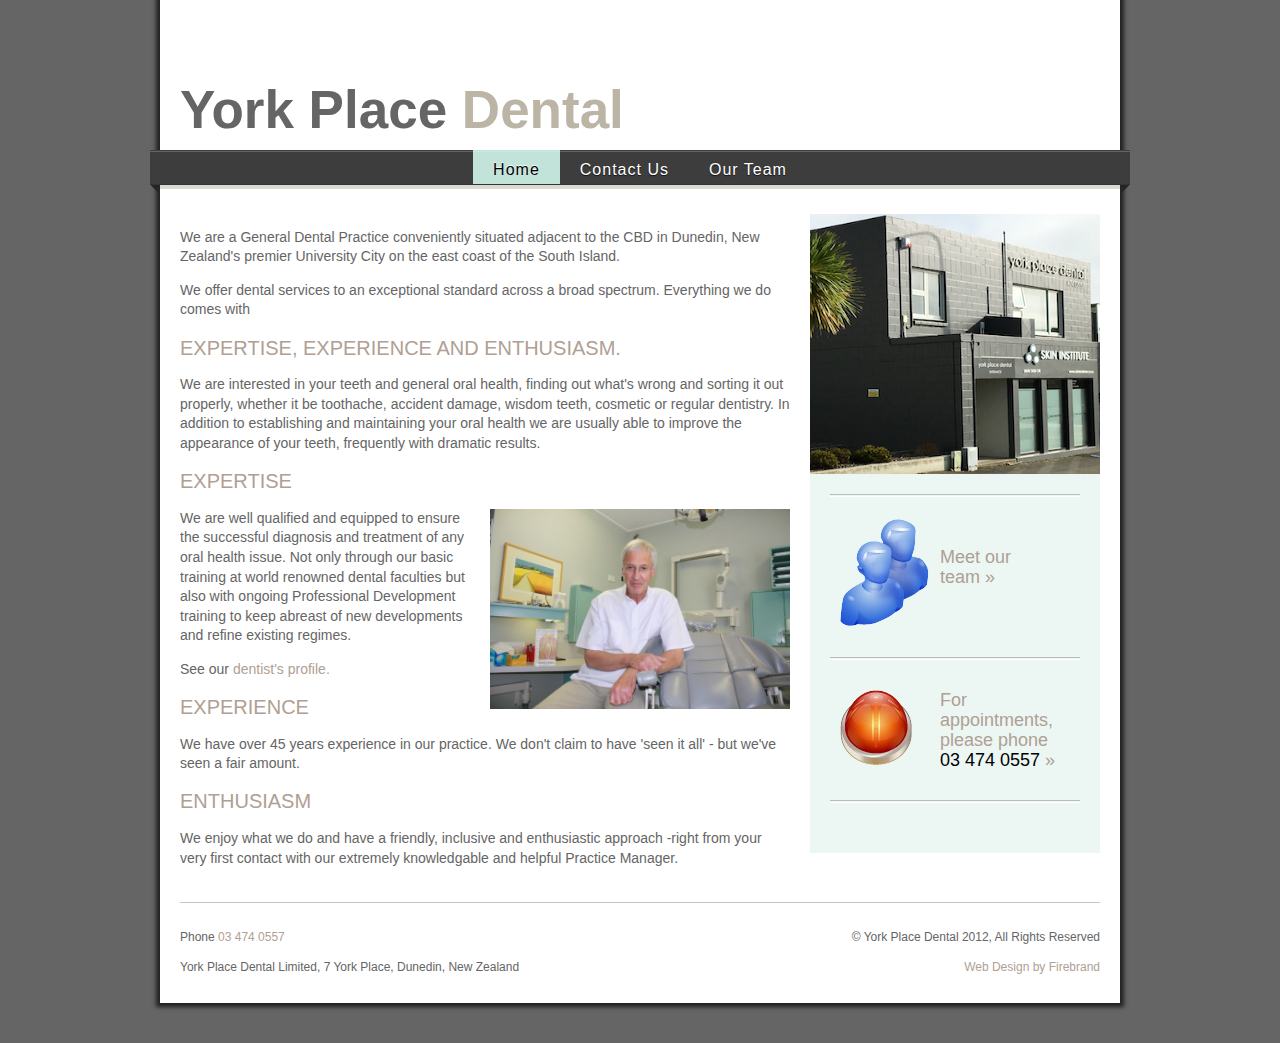
<file: index.html>
<!doctype html>
<!-- paulirish.com/2008/conditional-stylesheets-vs-css-hacks-answer-neither/ -->
<!--[if lt IE 7]> <html class="no-js ie6 oldie" lang="en"> <![endif]-->
<!--[if IE 7]><html class="no-js ie7 oldie" lang="en"> <![endif]-->
<!--[if IE 8]><html class="no-js ie8 oldie" lang="en"> <![endif]-->
<!-- Consider adding an manifest.appcache: h5bp.com/d/Offline -->
<!--[if gt IE 8]><!--> <html class="no-js" lang="en"> <!--<![endif]-->
<head>
	<meta charset="utf-8">

	<meta http-equiv="X-UA-Compatible" content="IE=edge,chrome=1">

	<title>York Place Dental - Expertise, Experience, Enthusiasm</title>
	<meta name="description" content="">
	<meta name="author" content="">
	<meta name="viewport" content="width=device-width,initial-scale=1">

	<link rel="stylesheet" href="style.css">
	<script src="modernizr-2.0.6.min.js"></script>
</head>

<body>

	<section class="container clearfix">
		<header class="clearfix">

			<h1>York Place <span>Dental</span></h1>

			<nav class="main-nav">
				<ul><li class="selected"><a href="index.html">Home</a></li><li><a href="contact.html">Contact Us</a></li><li><a href="about-us.html">Our Team</a></li></ul>				<!--<ul>
					<li class="selected"><a href="Home">Home</a></li>
					<li><a href="Services">Services</a></li>
					<li><a href="Profile">Profile</a></li>
					<li><a href="About">About us</a></li>
					<li><a href="Contact">Contact us</a></li>
				</ul>-->
			</nav>



		</header>
		<section class="main" role="main">
			<section class="content">
								<!-- <img src="team.jpg" alt="" /> -->
				<p>
	We are a General Dental Practice conveniently situated adjacent to the CBD in Dunedin, New Zealand&#39;s premier University City on the east coast of the South Island.</p>
<p>
	We offer dental services to an exceptional standard across a broad spectrum. Everything we do comes with</p>
<h2>
	EXPERTISE, EXPERIENCE AND ENTHUSIASM.</h2>
<p>
	We are interested in your teeth and general oral health, finding out what&#39;s wrong and sorting it out properly, whether it be toothache, accident damage, wisdom teeth, cosmetic or regular dentistry. In addition to establishing and maintaining your oral health we are usually able to improve the appearance of your teeth, frequently with dramatic results.</p>
<h2>
	EXPERTISE</h2>
<p>
	<img align="right" alt="Team Photo" src="b27d0d18b1d325aecbff7bcc436baf0e.jpg" style="margin-left:20px;" width="300" " /></p>
<p>
	We are well qualified and equipped to ensure the successful diagnosis and treatment of any oral health issue. Not only through our basic training at world renowned dental faculties but also with ongoing Professional Development training to keep abreast of new developments and refine existing regimes.</p>
<p>
	See our <a href="about-us.html">dentist&#39;s profile</a><a href="about-us.html">.</a></p>
<h2>
	EXPERIENCE</h2>
<p>
	We have over 45 years experience in our practice. We don&#39;t claim to have &#39;seen it all&#39; - but we&#39;ve seen a fair amount.</p>
<h2>
	ENTHUSIASM</h2>
<p>
	We enjoy what we do and have a friendly, inclusive and enthusiastic approach -right from your very first contact with our extremely knowledgable and helpful Practice Manager.</p>
			</section>
			<section class="sidebar">
				<img src="sidebar-small-new.png" alt="" height=260 width=290/>
				<hr />
				<article>
					<a class="team" href="about-us.html">Meet our <br />team &raquo;</a>
				</article>
				<hr />
				<article>
					<a class="appointment" href="contact.html">For appointments, please phone <br />
<span>03 474 0557</span>  &raquo;</a>
				</article>
				<hr />
			</section>
		</section>
		<footer>
			<section class="footer-content">
				    <p>Phone <span>03 474 0557</span></p>
					<p>York Place Dental Limited, 7 York Place, Dunedin, New Zealand</p>
			</section>
			<section class="footer-admin">
			    <p>&copy; York Place Dental 2012, All Rights Reserved</p>
				<p><a href="http://www.firebrandhq.co.nz">Web Design by Firebrand</a></p>
			</section>

		</footer>
	</section> <!--! end of #container -->

	<script src="//ajax.googleapis.com/ajax/libs/jquery/1.7.2/jquery.min.js"></script>
	<script>window.jQuery || document.write('<script src="jquery-1.7.2.min.js"><\/script>')</script>

	<!--[if lt IE 7 ]>
		<script src="//ajax.googleapis.com/ajax/libs/chrome-frame/1.0.3/CFInstall.min.js"></script>
		<script>window.attachEvent('onload',function(){CFInstall.check({mode:'overlay'})})</script>
	<![endif]-->
	
</body>
</html>
</file>
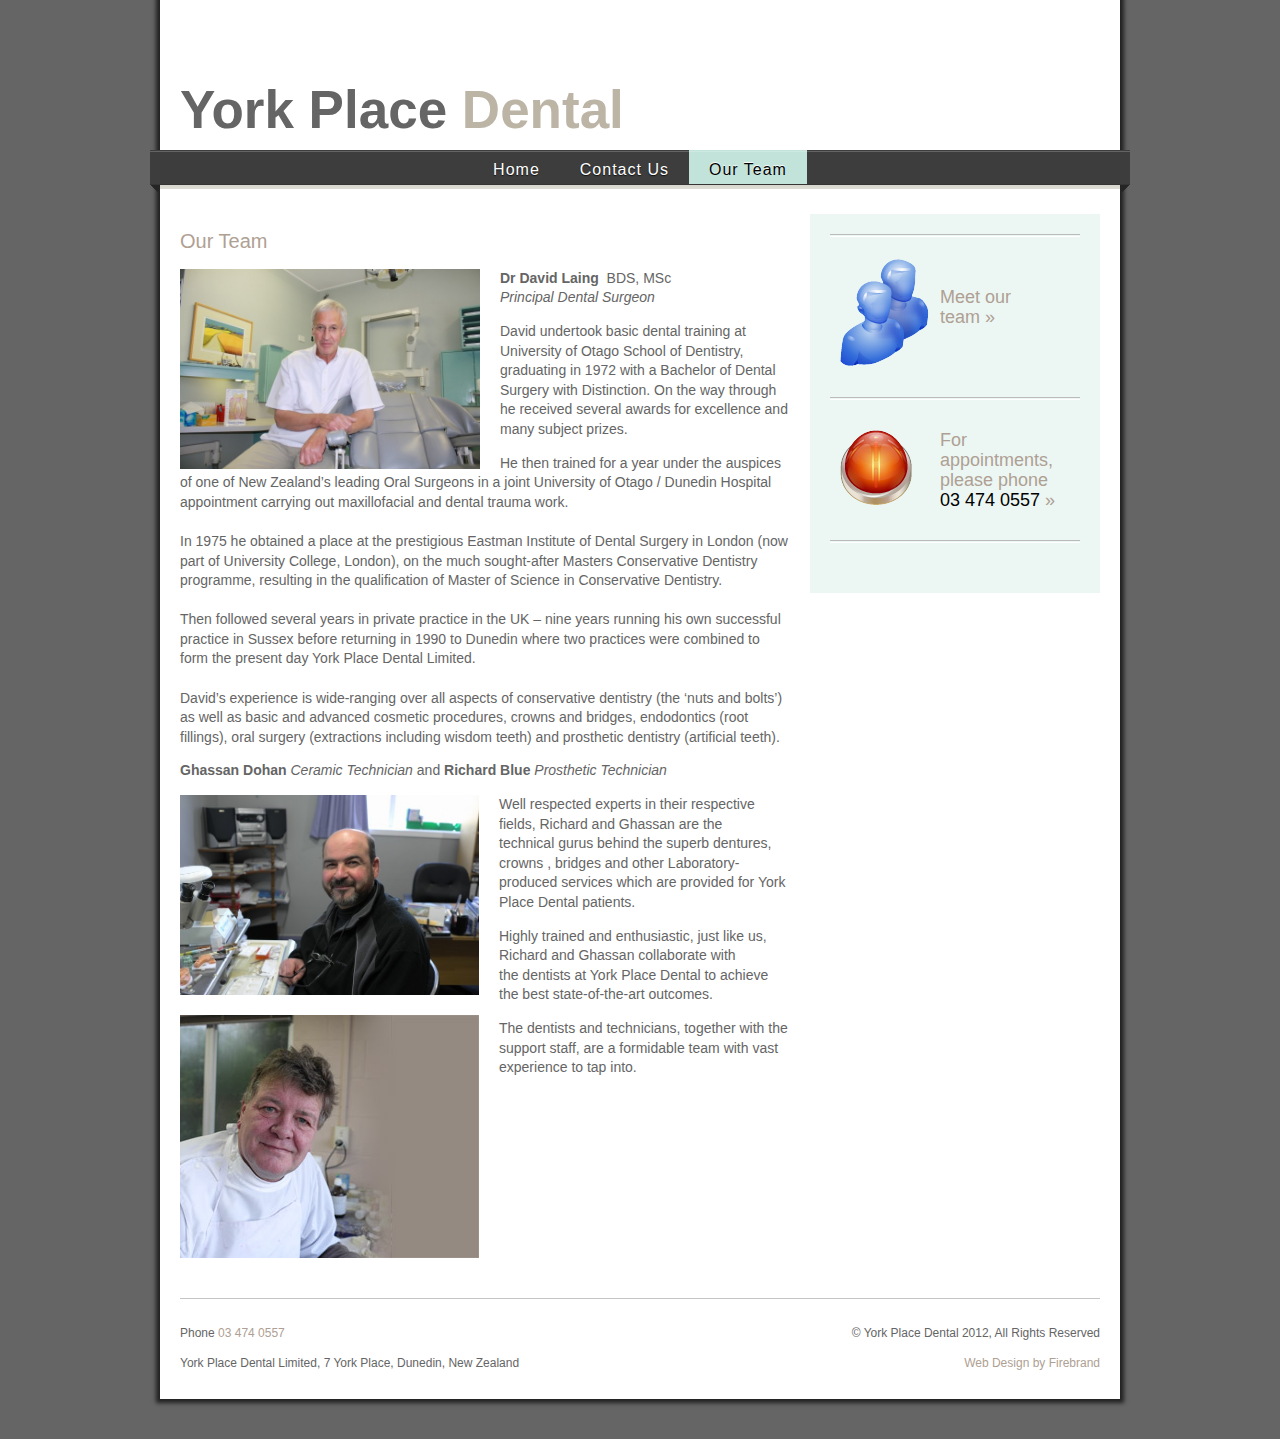
<file: about-us.html>
<!doctype html>
<!-- paulirish.com/2008/conditional-stylesheets-vs-css-hacks-answer-neither/ -->
<!--[if lt IE 7]> <html class="no-js ie6 oldie" lang="en"> <![endif]-->
<!--[if IE 7]><html class="no-js ie7 oldie" lang="en"> <![endif]-->
<!--[if IE 8]><html class="no-js ie8 oldie" lang="en"> <![endif]-->
<!-- Consider adding an manifest.appcache: h5bp.com/d/Offline -->
<!--[if gt IE 8]><!--> <html class="no-js" lang="en"> <!--<![endif]-->
<head>
	<meta charset="utf-8">

	<meta http-equiv="X-UA-Compatible" content="IE=edge,chrome=1">

	<title>York Place Dental - Expertise, Experience, Enthusiasm</title>
	<meta name="description" content="">
	<meta name="author" content="">
	<meta name="viewport" content="width=device-width,initial-scale=1">

	<link rel="stylesheet" href="style.css">
	<script src="modernizr-2.0.6.min.js"></script>
</head>

<body>

	<section class="container clearfix">
		<header class="clearfix">

			<h1>York Place <span>Dental</span></h1>

			<nav class="main-nav">
				<ul><li><a href="index.html">Home</a></li><li><a href="contact.html">Contact Us</a></li><li class="selected"><a href="about-us.html">Our Team</a></li></ul>				<!--<ul>
					<li class="selected"><a href="Home">Home</a></li>
					<li><a href="Services">Services</a></li>
					<li><a href="Profile">Profile</a></li>
					<li><a href="About">About us</a></li>
					<li><a href="Contact">Contact us</a></li>
				</ul>-->
			</nav>



		</header>
		<section class="main" role="main">
			<section class="content">
								<h2>
	Our Team</h2>
<p>
	<img align="left" alt="David" height="200" src="b27d0d18b1d325aecbff7bcc436baf0e.jpg" style="margin-right:20px;" width="300" /><strong>Dr David Laing</strong><img align="left" alt="" style="margin-right:20px;" /><strong>&nbsp;</strong> BDS, MSc<br />
	<em>Principal Dental Surgeon</em></p>
<p>
	David undertook basic dental training at University of Otago School of Dentistry, graduating in 1972 with a Bachelor of Dental Surgery with Distinction. On the way through he received several awards for excellence and many subject prizes.</p>
<p>
	He then trained for a year under the auspices of one of New Zealand&rsquo;s leading Oral Surgeons in a joint University of Otago / Dunedin Hospital appointment carrying out maxillofacial and dental trauma work.<br />
	<br />
	In 1975 he obtained a place at the prestigious Eastman Institute of Dental Surgery in London (now part of University College, London), on the much sought-after Masters Conservative Dentistry programme, resulting in the qualification of Master of Science in Conservative Dentistry.<br />
	<br />
	Then followed several years in private practice in the UK &ndash; nine years running his own successful practice in Sussex before returning in 1990 to Dunedin where two practices were combined to form the present day York Place Dental Limited.<br />
	<br />
	David&rsquo;s experience is wide-ranging over all aspects of conservative dentistry (the &lsquo;nuts and bolts&rsquo;) as well as basic and advanced cosmetic procedures, crowns and bridges, endodontics (root fillings), oral surgery (extractions including wisdom teeth) and prosthetic dentistry (artificial teeth).</p>
	
	<strong>Ghassan Dohan</strong>&nbsp;<em>Ceramic Technician</em> and&nbsp;<strong>Richard Blue</strong> <em>Prosthetic Technician</em></p>
<p>
	<img align="left" alt="Ghassan" height="200" src="6aba0e93ba14ef91b33ff384d496532a.jpg" style="margin-right: 20px; " width="299" /></p>
<p>
	<img align="left" alt="Richard" src="ffb7b1e25e2fca60327b5d7edff0e9ad.jpg" style="clear: left; margin: 20px 20px 20px 0;" /></p>
<p>
	Well respected experts in their respective fields, Richard and Ghassan are the technical&nbsp;gurus behind the superb dentures, crowns , bridges and other Laboratory-produced services which are provided for York Place Dental patients.</p>
<p>
	Highly trained and enthusiastic, just like us, Richard and Ghassan collaborate with the&nbsp;dentists at York Place Dental to achieve the best state-of-the-art outcomes.</p>
<p class="p1">
	The dentists and technicians, together with the support staff, are a formidable team with vast experience to tap into.</p>
			</section>
			<section class="sidebar">
				<hr />
				<article>
					<a class="team" href="about-us.html">Meet our <br />team &raquo;</a>
				</article>
				<hr />
				<article>
					<a class="appointment" href="contact.html">For appointments, please phone <br />
<span>03 474 0557</span>  &raquo;</a>
				</article>
				<hr />
			</section>
		</section>
		<footer>
			<section class="footer-content">
				    <p>Phone <span>03 474 0557</span></p>
					<p>York Place Dental Limited, 7 York Place, Dunedin, New Zealand</p>
			</section>
			<section class="footer-admin">
				    <p>&copy; York Place Dental 2012, All Rights Reserved</p>
					<p><a href="http://www.firebrandhq.co.nz">Web Design by Firebrand</a></p>
			</section>

		</footer>
	</section> <!--! end of #container -->

	<script src="//ajax.googleapis.com/ajax/libs/jquery/1.7.2/jquery.min.js"></script>
	<script>window.jQuery || document.write('<script src="jquery-1.7.2.min.js"><\/script>')</script>

	<!--[if lt IE 7 ]>
		<script src="//ajax.googleapis.com/ajax/libs/chrome-frame/1.0.3/CFInstall.min.js"></script>
		<script>window.attachEvent('onload',function(){CFInstall.check({mode:'overlay'})})</script>
	<![endif]-->
	
</body>
</html>
</file>
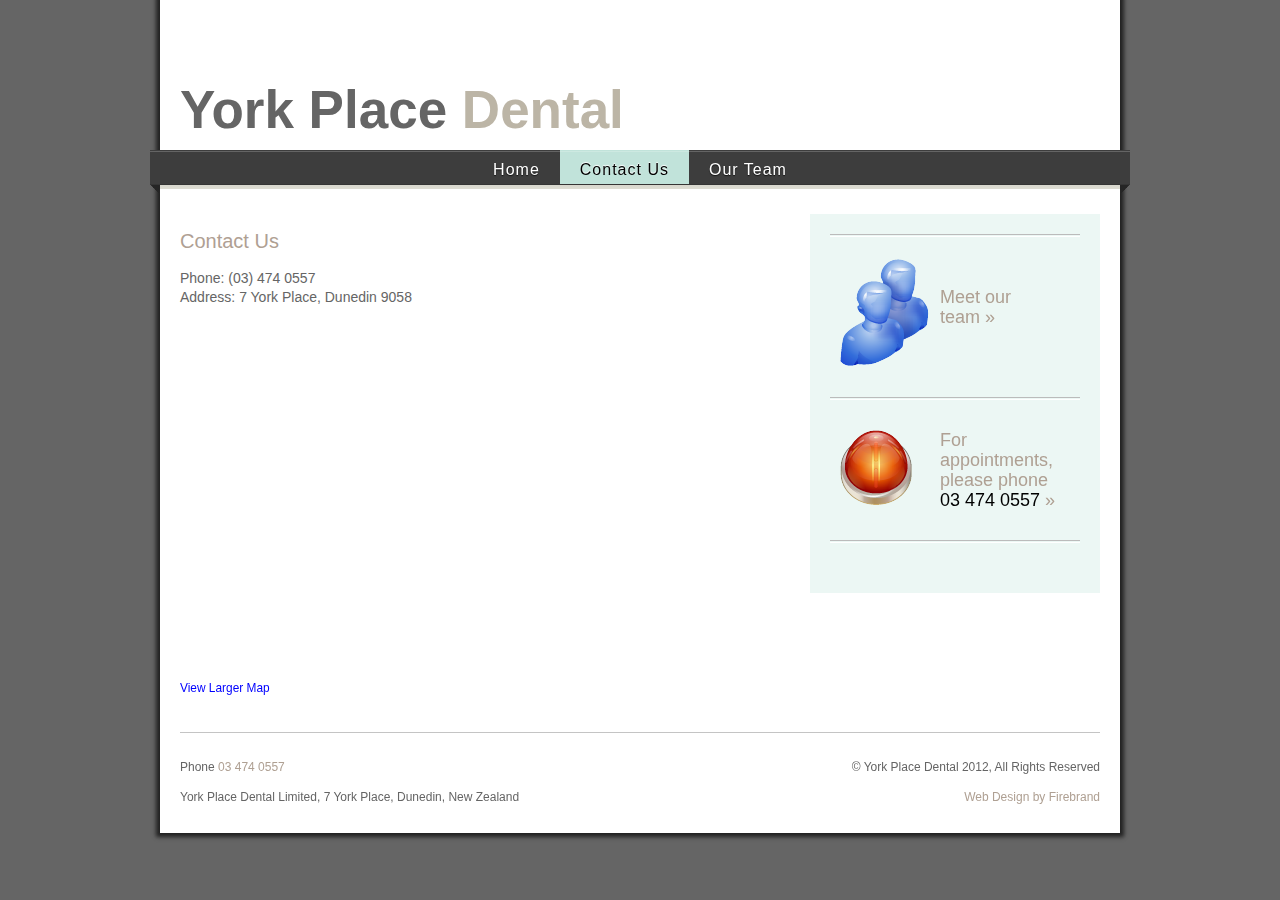
<file: contact.html>
<!doctype html>
<!-- paulirish.com/2008/conditional-stylesheets-vs-css-hacks-answer-neither/ -->
<!--[if lt IE 7]> <html class="no-js ie6 oldie" lang="en"> <![endif]-->
<!--[if IE 7]><html class="no-js ie7 oldie" lang="en"> <![endif]-->
<!--[if IE 8]><html class="no-js ie8 oldie" lang="en"> <![endif]-->
<!-- Consider adding an manifest.appcache: h5bp.com/d/Offline -->
<!--[if gt IE 8]><!--> <html class="no-js" lang="en"> <!--<![endif]-->
<head>
	<meta charset="utf-8">

	<meta http-equiv="X-UA-Compatible" content="IE=edge,chrome=1">

	<title>York Place Dental - Expertise, Experience, Enthusiasm</title>
	<meta name="description" content="">
	<meta name="author" content="">
	<meta name="viewport" content="width=device-width,initial-scale=1">

	<link rel="stylesheet" href="style.css">
	<script src="modernizr-2.0.6.min.js"></script>
</head>

<body>

	<section class="container clearfix">
		<header class="clearfix">

			<h1>York Place <span>Dental</span></h1>

			<nav class="main-nav">
				<ul><li><a href="index.html">Home</a></li><li class="selected"><a href="contact.html">Contact Us</a></li><li><a href="about-us.html">Our Team</a></li></ul>				<!--<ul>
					<li class="selected"><a href="Home">Home</a></li>
					<li><a href="Services">Services</a></li>
					<li><a href="Profile">Profile</a></li>
					<li><a href="About">About us</a></li>
					<li><a href="Contact">Contact us</a></li>
				</ul>-->
			</nav>



		</header>
		<section class="main" role="main">
			<section class="content">
												
				<h2>
	Contact Us</h2>
<p>
	Phone: (03) 474 0557<br />
	Address: 7 York Place, Dunedin 9058</p>
<p>
	<iframe frameborder="0" height="350" marginheight="0" marginwidth="0" scrolling="no" src="https://maps.google.co.nz/maps?f=q&amp;source=s_q&amp;hl=en&amp;geocode=&amp;q=York+Place+Dental,+York+Place,+Dunedin,+Otago&amp;aq=0&amp;oq=york+place+dental&amp;sll=-45.872694,170.527119&amp;sspn=0.120954,0.308647&amp;ie=UTF8&amp;hq=York+Place+Dental,&amp;hnear=York+Pl,+Dunedin,+9016,+Otago&amp;t=m&amp;cid=17114331551976613263&amp;ll=-45.864015,170.508156&amp;spn=0.020919,0.036478&amp;z=14&amp;iwloc=A&amp;output=embed" width="425"></iframe><br />
	<small><a href="https://maps.google.co.nz/maps?f=q&amp;source=embed&amp;hl=en&amp;geocode=&amp;q=York+Place+Dental,+York+Place,+Dunedin,+Otago&amp;aq=0&amp;oq=york+place+dental&amp;sll=-45.872694,170.527119&amp;sspn=0.120954,0.308647&amp;ie=UTF8&amp;hq=York+Place+Dental,&amp;hnear=York+Pl,+Dunedin,+9016,+Otago&amp;t=m&amp;cid=17114331551976613263&amp;ll=-45.864015,170.508156&amp;spn=0.020919,0.036478&amp;z=14&amp;iwloc=A" style="color:#0000FF;text-align:left">View Larger Map</a></small></p>

							</section>
			<section class="sidebar">
				<!--				<article>
					<a class="services" href="http://www.fbhq.co.nz/yorkplacedental/services">Take a look at our services &raquo;</a>
				</article>
-->
				<hr />
				<article>
					<a class="team" href="about-us.html">Meet our <br />team &raquo;</a>
				</article>
				<hr />
				<article>
					<a class="appointment" href="contact.html">For appointments, please phone <br />
<span>03 474 0557</span>  &raquo;</a>
				</article>
				<hr />
			</section>
		</section>
		<footer>
			<section class="footer-content">
				    <p>Phone <span>03 474 0557</span></p>
					<p>York Place Dental Limited, 7 York Place, Dunedin, New Zealand</p>
			</section>
			<section class="footer-admin">
				    <p>&copy; York Place Dental 2012, All Rights Reserved</p>
					<p><a href="http://www.firebrandhq.co.nz">Web Design by Firebrand</a></p>
			</section>

		</footer>
	</section> <!--! end of #container -->

	<script src="//ajax.googleapis.com/ajax/libs/jquery/1.7.2/jquery.min.js"></script>
	<script>window.jQuery || document.write('<script src="jquery-1.7.2.min.js"><\/script>')</script>

	<!--[if lt IE 7 ]>
		<script src="//ajax.googleapis.com/ajax/libs/chrome-frame/1.0.3/CFInstall.min.js"></script>
		<script>window.attachEvent('onload',function(){CFInstall.check({mode:'overlay'})})</script>
	<![endif]-->
	
</body>
</html>
</file>
<file: style.css>
/* 
 * HTML5 âœ° Boilerplate  ::  FirebrandHQ version 1.0
 *
 * Credit left inline and big thanks to Nicolas Gallagher, Jonathan Neal,
 * Kroc Camen, and the H5BP dev community and team.
 *
 * ==|== normalize ==========================================================
 */


/* =============================================================================
   HTML5 display definitions
   ========================================================================== */

article, aside, details, figcaption, figure, footer, header, hgroup, nav, section { display: block; }
audio, canvas, video { display: inline-block; *display: inline; *zoom: 1; }
audio:not([controls]) { display: none; }
[hidden] { display: none; }

/* =============================================================================
   Base
   ========================================================================== */
/*
 * 1. Correct text resizing oddly in IE6/7 when body font-size is set using em units
 * 2. Force vertical scrollbar in non-IE
 * 3. Prevent iOS text size adjust on device orientation change, without disabling user zoom: h5bp.com/g
 */

html { font-size: 100%; overflow-y: scroll; -webkit-text-size-adjust: 100%; -ms-text-size-adjust: 100%; }

body { margin: 0; }

body, button, input, select, textarea { font-family: sans-serif; color: #222; }

/* 
 * Remove text-shadow in selection highlight: h5bp.com/i
 * These selection declarations have to be separate
 */

::-moz-selection { background: #666; color: #fff; text-shadow: none; }
::selection { background: #666; color: #fff; text-shadow: none; }


/* =============================================================================
   Links
   ========================================================================== */

a { color: #afa093; text-decoration: none; }
a:visited { color: #afa093; }
a:hover { color: #877667; text-decoration: underline; }
a:focus { outline: thin dotted; }

/* Improve readability when focused and hovered in all browsers: h5bp.com/h */
a:hover, a:active { outline: 0; }


/* =============================================================================
   Typography
   ========================================================================== */

abbr[title] { border-bottom: 1px dotted; }

b, strong { font-weight: bold; }

blockquote { margin: 1em 40px; }

dfn { font-style: italic; }

hr { display: block; height: 1px; border: 0; border-top: 1px solid #ccc; margin: 1em 0; padding: 0; }

ins { background: #ff9; color: #000; text-decoration: none; }

mark { background: #ff0; color: #000; font-style: italic; font-weight: bold; }

/* Redeclare monospace font family: h5bp.com/j */
pre, code, kbd, samp { font-family: monospace, monospace; _font-family: 'courier new', monospace; font-size: 1em; }

/* Improve readability of pre-formatted text in all browsers */
pre { white-space: pre; white-space: pre-wrap; word-wrap: break-word; }

q { quotes: none; }
q:before, q:after { content: ""; content: none; }

small { font-size: 85%; }

/* Position subscript and superscript content without affecting line-height: h5bp.com/k */
sub, sup { font-size: 75%; line-height: 0; position: relative; vertical-align: baseline; }
sup { top: -0.5em; }
sub { bottom: -0.25em; }


/* =============================================================================
   Lists
   ========================================================================== */

ul, ol { margin: 1em 0; padding: 0 0 0 40px; }
dd { margin: 0 0 0 40px; }
nav ul, nav ol { list-style: none; list-style-image: none; margin: 0; padding: 0; }


/* =============================================================================
   Embedded content
   ========================================================================== */

/*
 * 1. Improve image quality when scaled in IE7: h5bp.com/d
 * 2. Remove the gap between images and borders on image containers: h5bp.com/e 
 */

img { border: 0; -ms-interpolation-mode: bicubic; vertical-align: middle; }

/*
 * Correct overflow not hidden in IE9 
 */

svg:not(:root) { overflow: hidden; }


/* =============================================================================
   Figures
   ========================================================================== */

figure { margin: 0; }


/* =============================================================================
   Forms
   ========================================================================== */

form { margin: 0; }
fieldset { border: 0; margin: 0; padding: 0; }

/* Indicate that 'label' will shift focus to the associated form element */
label { cursor: pointer; }

/* 
 * 1. Correct color not inheriting in IE6/7/8/9 
 * 2. Correct alignment displayed oddly in IE6/7 
 */

legend { border: 0; *margin-left: -7px; padding: 0; }

/*
 * 1. Correct font-size not inheriting in all browsers
 * 2. Remove margins in FF3/4 S5 Chrome
 * 3. Define consistent vertical alignment display in all browsers
 */

button, input, select, textarea { font-size: 100%; margin: 0; vertical-align: baseline; *vertical-align: middle; }

/*
 * 1. Define line-height as normal to match FF3/4 (set using !important in the UA stylesheet)
 * 2. Correct inner spacing displayed oddly in IE6/7
 */

button, input { line-height: normal; *overflow: visible; }

/*
 * Reintroduce inner spacing in 'table' to avoid overlap and whitespace issues in IE6/7
 */

table button, table input { *overflow: auto; }

/*
 * 1. Display hand cursor for clickable form elements
 * 2. Allow styling of clickable form elements in iOS
 */

button, input[type="button"], input[type="reset"], input[type="submit"] { cursor: pointer; -webkit-appearance: button; }

/*
 * Consistent box sizing and appearance
 */

input[type="checkbox"], input[type="radio"] { box-sizing: border-box; }
input[type="search"] { -webkit-appearance: textfield; -moz-box-sizing: content-box; -webkit-box-sizing: content-box; box-sizing: content-box; }
input[type="search"]::-webkit-search-decoration { -webkit-appearance: none; }

/* 
 * Remove inner padding and border in FF3/4: h5bp.com/l 
 */

button::-moz-focus-inner, input::-moz-focus-inner { border: 0; padding: 0; }

/* 
 * 1. Remove default vertical scrollbar in IE6/7/8/9 
 * 2. Allow only vertical resizing
 */

textarea { overflow: auto; vertical-align: top; resize: vertical; }

/* Colors for form validity */
input:valid, textarea:valid {  }
input:invalid, textarea:invalid { background-color: #f0dddd; }


/* =============================================================================
   Tables
   ========================================================================== */

table { border-collapse: collapse; border-spacing: 0; }
td { vertical-align: top; }


/* ----- Main ----- */

h2{
	font-weight: normal;
	color: #afa093;
	font-size: 20px;
	line-height: 22px;
}

body{
	background: #656565;
	font-family: Arial, Helvetica, sans-serif;
	line-height: 1.4em;
	font-size: 14px;
	color: #656565;
}

.container{
	width: 960px;
	margin: 0 auto;
	margin-bottom: 40px;
	background: #FFF;
	-webkit-box-shadow: 0px 0px 4px 4px #222;
	box-shadow: 0px 0px 4px 4px #222; 
}

header{
	width: 960px;
	clear: both;
}

header h1{
	display: block;
	font-size: 53px;
	color: #656565;
	margin: 100px 0 0 20px;
}

header h1 span{
	color: #bcb5a6;
}

.main-nav{
	margin-top: 30px;
	width: 980px;
	height: 44px;
	margin-left: -10px;
	background: url('nav.png') 0 0 no-repeat;
	position: relative;
	overflow: hidden;
}

.main-nav ul{
	display: inline-block;
	position: relative;
	left: 50%;
}

.main-nav ul li{
	display: inline;
    float: left;
    position: relative;
    right: 50%;
}

.main-nav ul li a:link, .main-nav ul li a:visited{
	display: block;
	color: #FFF;
	text-decoration: none;
	font-size: 16px;
	text-shadow: 0px 1px 1px #111;
	padding: 10px 20px;
	letter-spacing: 1px;
}

.main-nav ul li a:hover, .main-nav ul li a:active, .main-nav ul li.selected a{
	background: url('nav-selected.png') repeat-x;
	color: #000;
	text-shadow: 0px -1px 1px #FFF !important;
}

.content{
	width: 610px;
	float: left;
	margin: 20px 10px 20px 20px;
}

.sidebar{
	width: 290px;
	float: left;
	margin: 20px 20px 20px 10px;
	background: #ecf7f4;
	padding-bottom: 30px;
}

.sidebar article a{
	display: block;
	font-size: 18px;
	line-height: 20px;
	margin: 20px;
}

.sidebar hr{
	border-top: #bbb solid 1px;
	border-bottom: #FFF solid 1px;
	margin: 20px;
}

.sidebar .services{
	padding: 30px 20px 50px 110px;
	background: url('services.png') 5px 10px no-repeat;
}

.sidebar .team{
	padding: 30px 20px 50px 110px;
	background: url('team.png') 10px 2px no-repeat;
}

.sidebar .appointment{
	padding: 10px 20px 10px 110px;
	background: url('appointment.png') 10px 10px no-repeat;
}

.sidebar article a span{
	color: #000 !important;
}

footer{
	clear: both;
	width: 920px;
	margin: 20px;
	padding: 15px 0;
	border-top: #c4c4c4 solid 1px;
	height: 50px;
	font-size: 12px;
}

footer p{
	margin: 10px 0;
}

footer p span{
	color: #afa093;
}

footer section{
	width: 45%;
}

.footer-content{
	float: left;
}

.footer-admin p{
	text-align: right;
}

.footer-admin{
	float: right;
}



/* ----- Forms ----- */

.form{
	padding: 0;
	overflow: visible !important
}

ul.form li{
	width: 100%;
	float: left;
	clear: both;
	margin-bottom: 10px;
}

form li { list-style: none !important; }

select, input, textarea, button {
	font: 99%;
	margin: 0;
	margin: 0;
}

input, select {
	vertical-align: middle;
}

input[type="radio"] {
	vertical-align: text-bottom;
}

input[type="checkbox"] {
	vertical-align: bottom;
	*vertical-align: baseline; /*ie7*/
	_vertical-align: text-bottom; /*ie6*/
}

label, input[type=button], input[type=submit], button {
	cursor: pointer;
}

button {
	overflow: visible;
}

::-webkit-input-placeholder {
	color: #ccc;
}

input:-moz-placeholder {
	color: #ccc;
}

ul.form label{
	float: left;
	color: #747474;
    font-size: 16px;
    font-weight: 300;
	margin: 0 0 10px 0;
	text-align: right;
	width: 130px;
}

ul.form input, ul.form textarea{
	float: right;
	width: 415px;
	padding: 4px 10px;
	background: #eee;
	color: #CCC;
	border: #CCC solid 1px;
	margin: 0 25px 0 0;
	-webkit-transition: background-color 0.5s linear;
	-moz-transition: background-color 0.5s linear;
}

ul.form input{
	height: 17px;
	line-height: 25px;
}

ul.form input:focus, ul.form textarea:focus, select:focus{
	color: #000;
	background: #FFF;
	-webkit-transition: background-color 0.5s linear;
	-moz-transition: background-color 0.5s linear;
}

ul.form textarea{
	height: 200px;
}

#recaptcha_widget_div, ul.form li div{
	margin-left: 5px;
}
.recaptchatable #recaptcha_response_field{
	left: 0px;
}

ul.form .submit{
	display: block;
	float: right;
	margin: 10px 310px 0 0;
	font-size: 20px;
	line-height: 20px;
	color: #666;
	height: auto;
	width: 150px;
	background: #EEE;
	outline: none;
	-webkit-transition: all 0.25s linear;
	-moz-transition: all 0.25s linear;
	text-align: center;
	cursor: pointer;
}

ul.form .submit:hover{
	color: #000;
	background: #FFF;
	-webkit-transition: all 0.25s linear;
	-moz-transition: all 0.25s linear;
}

.errors p, p.error{
	display: block;
	clear: both;
	padding: 7px;
	background: #FCC;
	color: #C00;
	margin: 0 25px 10px -20px;
}




/* ==|== non-semantic helper classes ========================================
   Please define your styles before this section.
   ========================================================================== */

/* For image replacement */
.ir { display: block; border: 0; text-indent: -999em; overflow: hidden; background-color: transparent; background-repeat: no-repeat; text-align: left; direction: ltr; }
.ir br { display: none; }

/* Hide from both screenreaders and browsers: h5bp.com/u */
.hidden { display: none !important; visibility: hidden; }

/* Hide only visually, but have it available for screenreaders: h5bp.com/v */
.visuallyhidden { border: 0; clip: rect(0 0 0 0); height: 1px; margin: -1px; overflow: hidden; padding: 0; position: absolute; width: 1px; }

/* Extends the .visuallyhidden class to allow the element to be focusable when navigated to via the keyboard: h5bp.com/p */
.visuallyhidden.focusable:active, .visuallyhidden.focusable:focus { clip: auto; height: auto; margin: 0; overflow: visible; position: static; width: auto; }

/* Hide visually and from screenreaders, but maintain layout */
.invisible { visibility: hidden; }

/* Contain floats: h5bp.com/q */ 
.clearfix:before, .clearfix:after { content: ""; display: table; }
.clearfix:after { clear: both; }
.clearfix { zoom: 1; }

.float-right{
	float: right;
	margin: 10px 0 10px 10px;
}



/* ==|== print styles =======================================================
   Print styles.
   Inlined to avoid required HTTP connection: h5bp.com/r
   ========================================================================== */
 
@media print {

}
</file>
